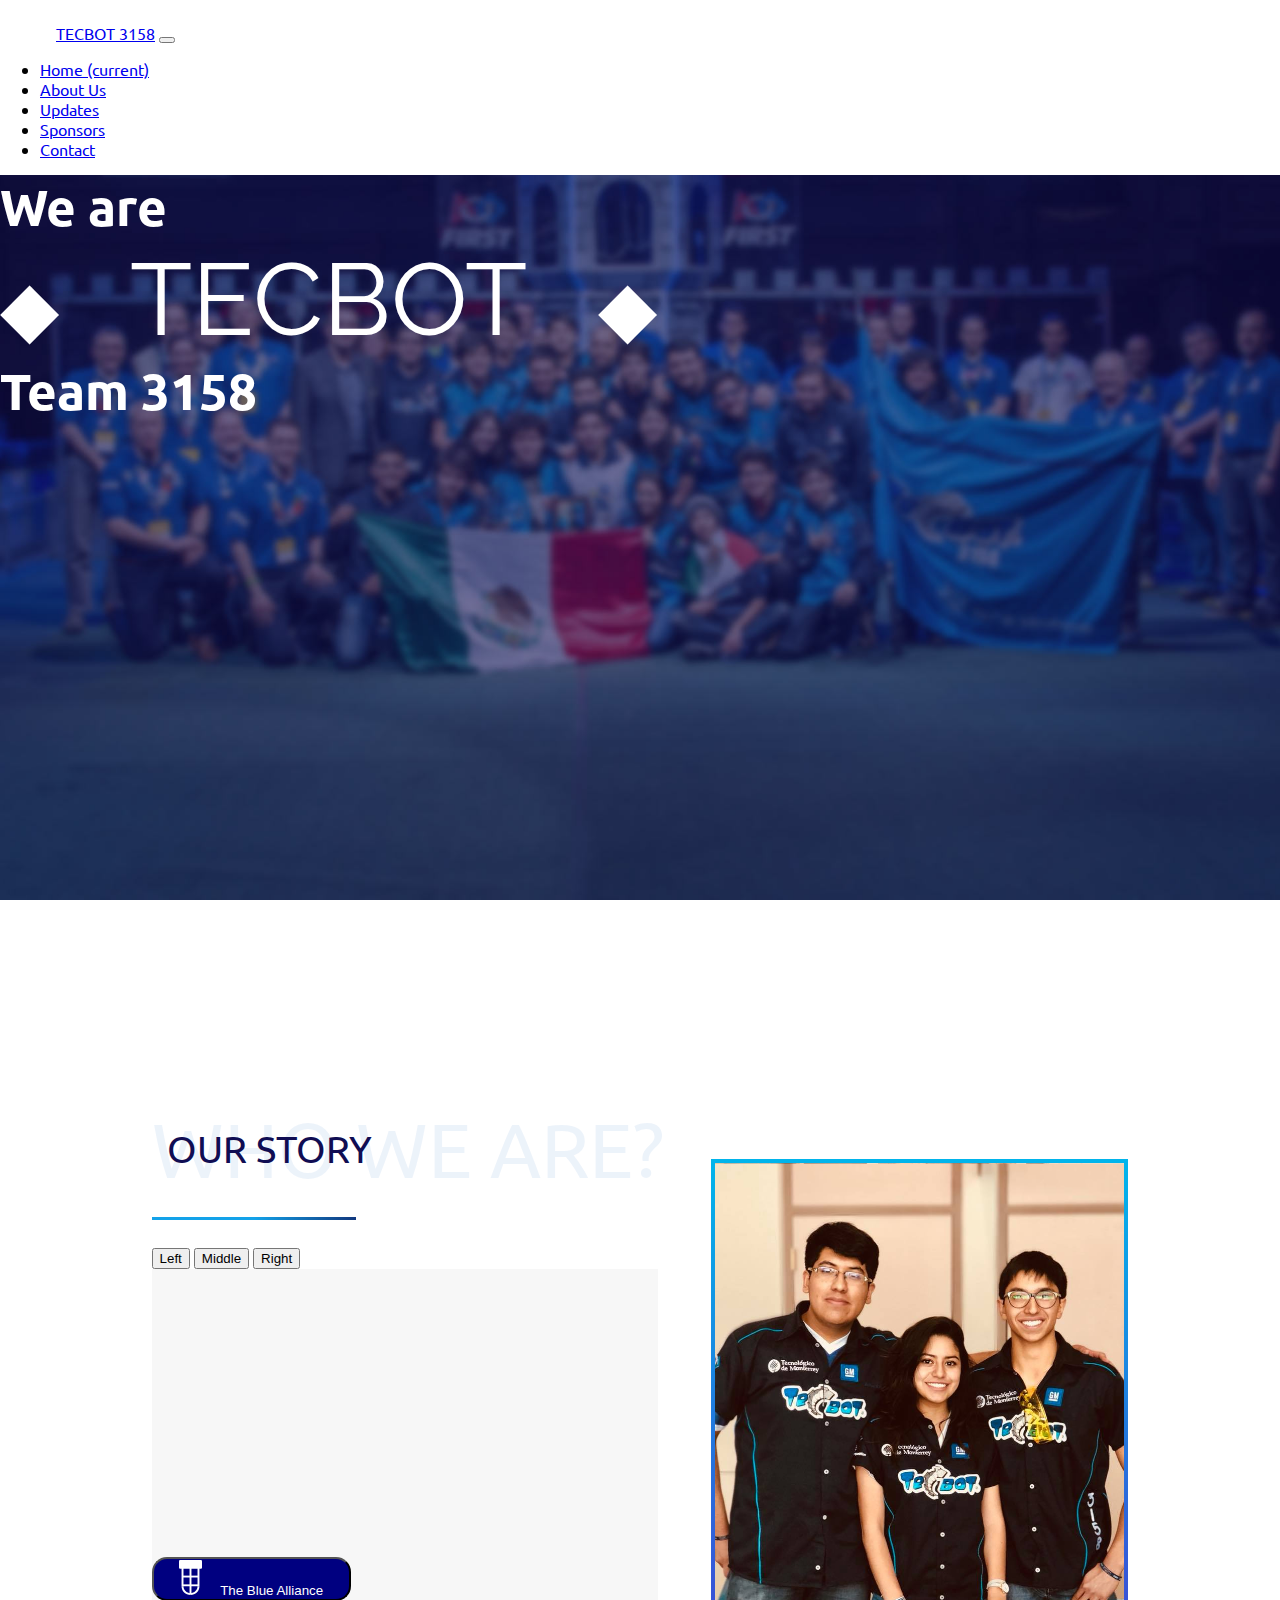
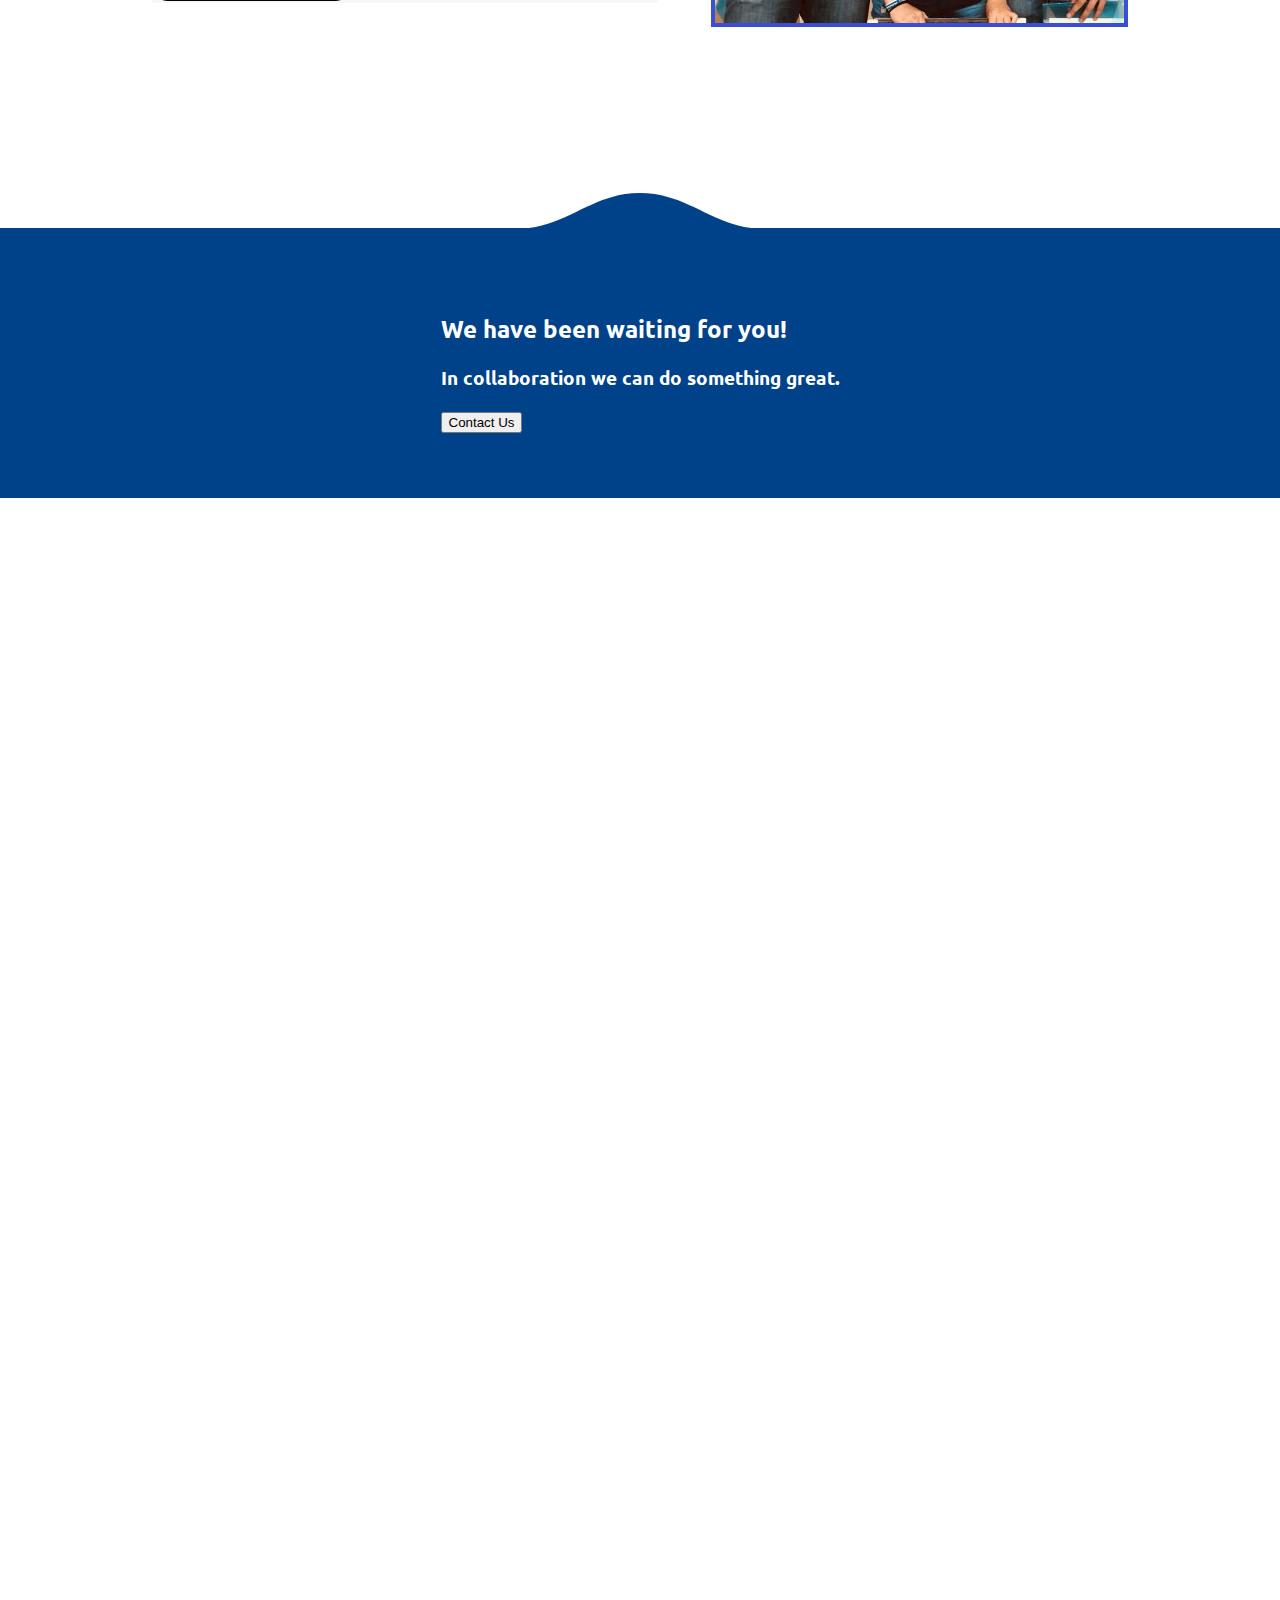
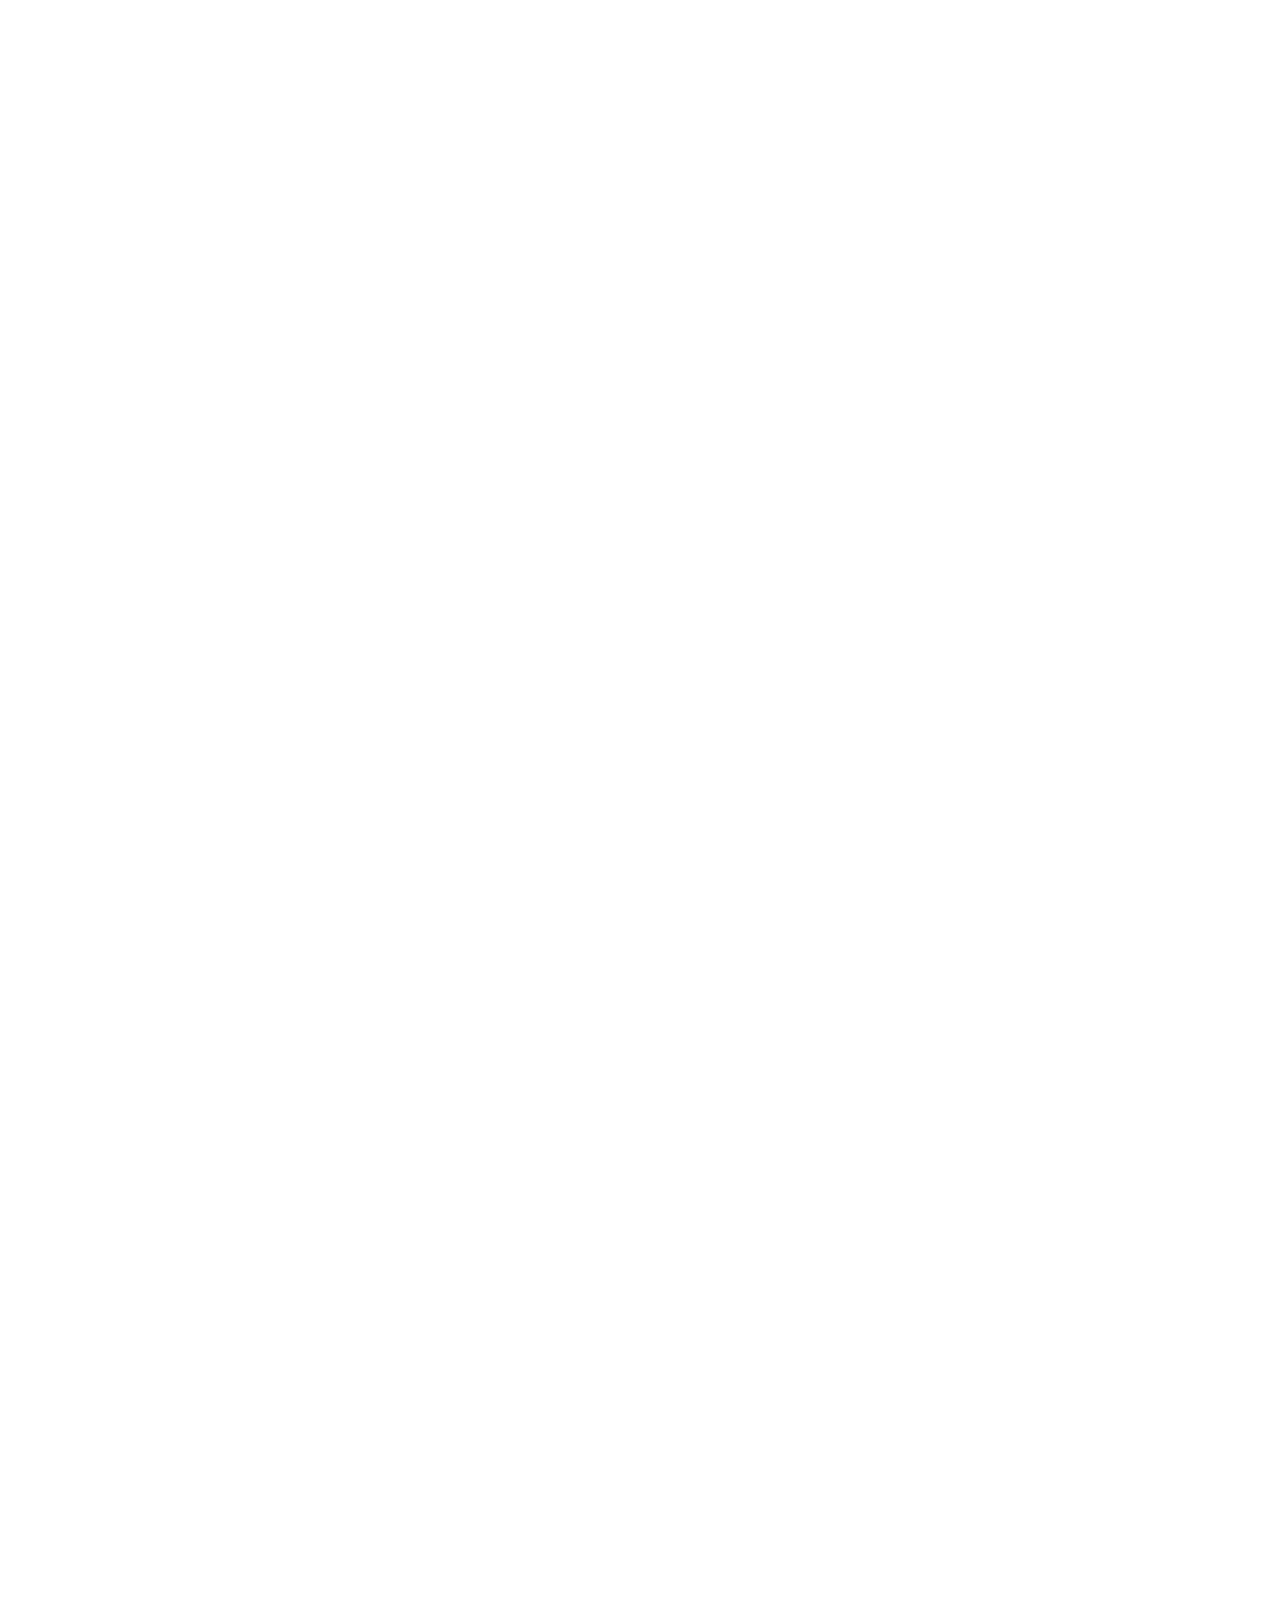
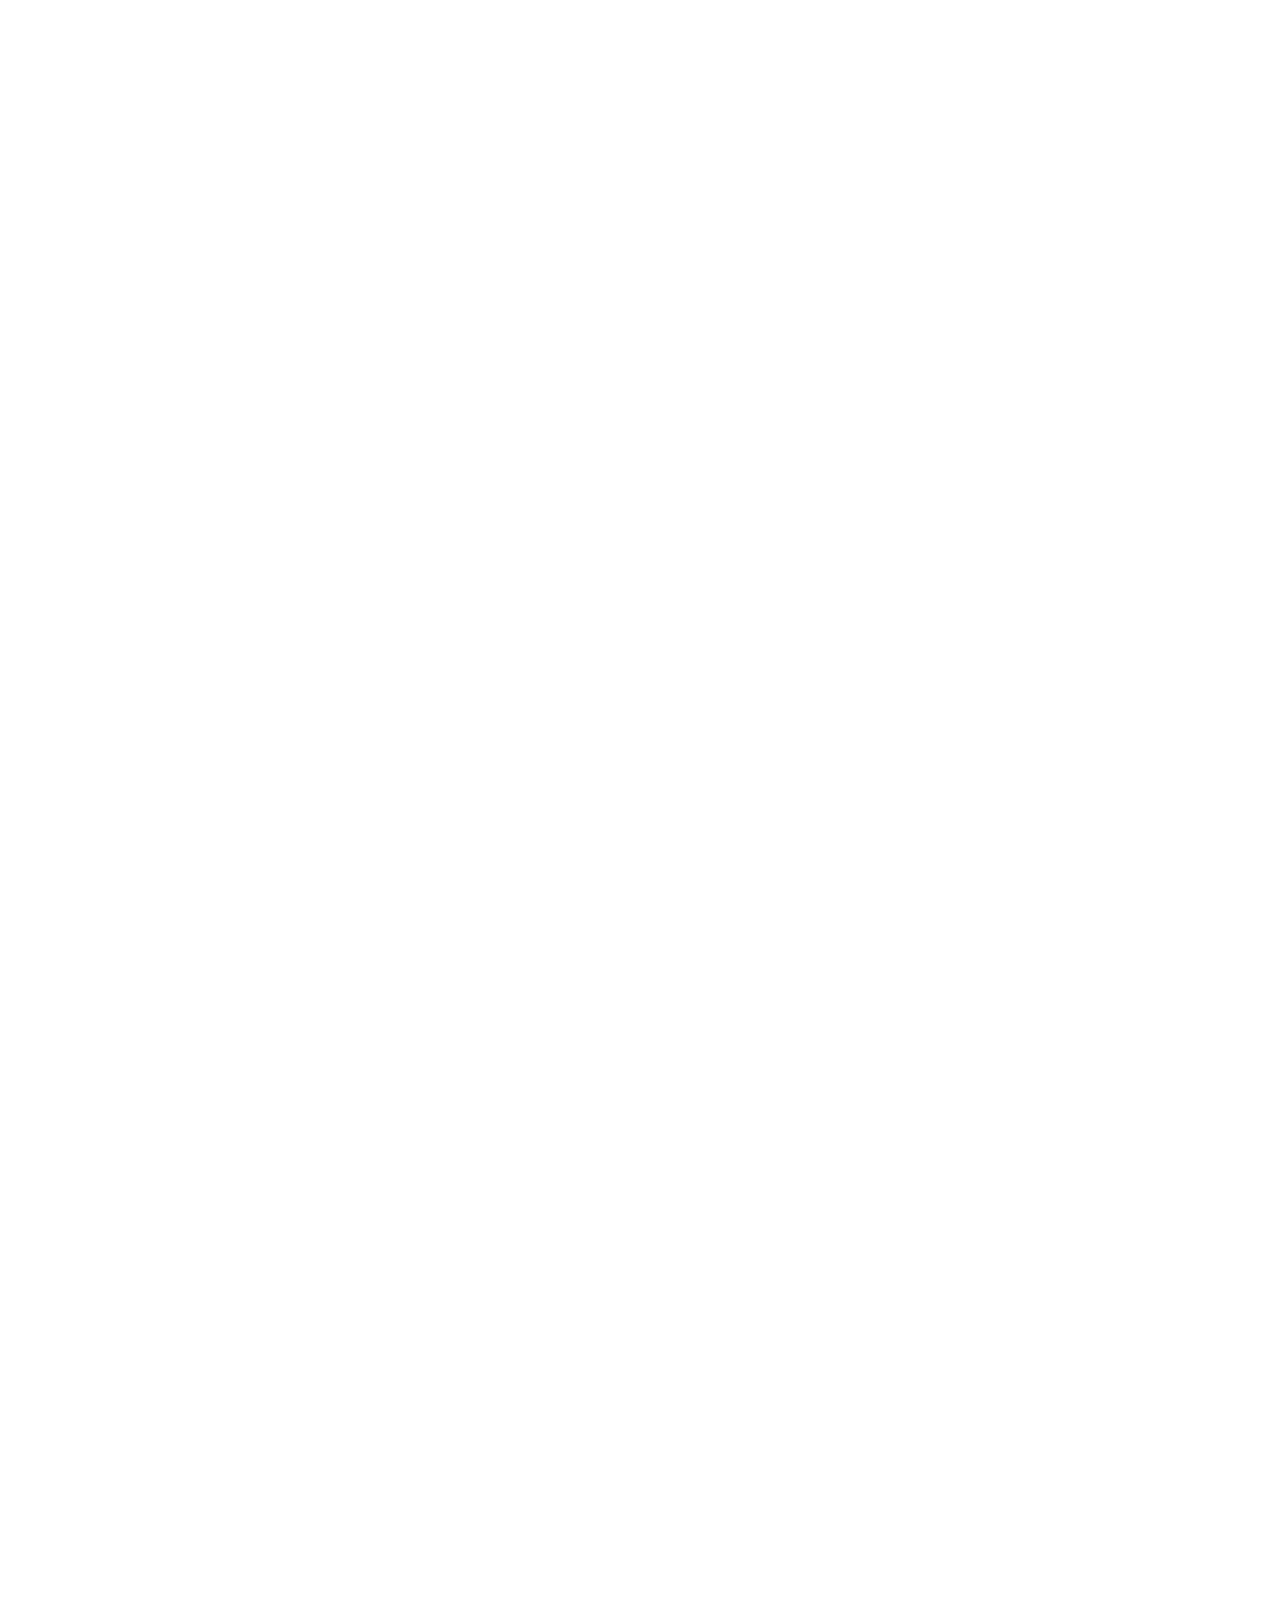
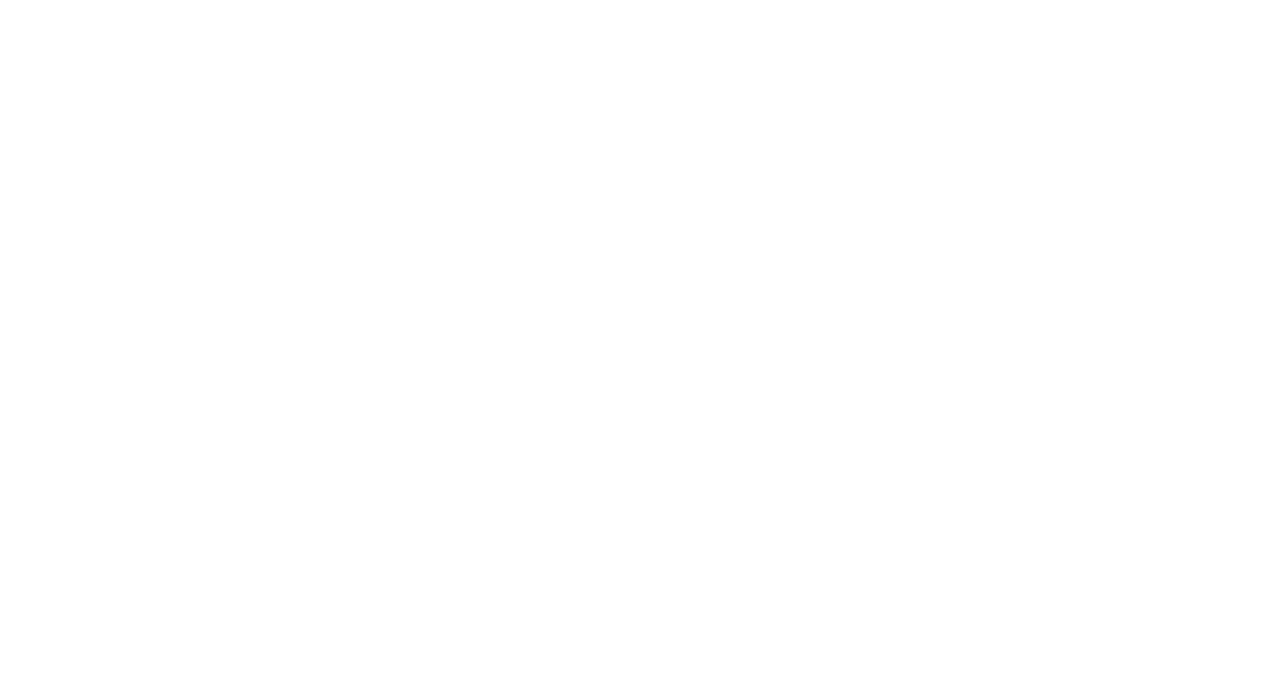
<file: index.html>
<!DOCTYPE html>
<html lang="en">
<head>
    <meta charset="UTF-8">
    <meta name="viewport" content="width=device-width, initial-scale=1.0">
    <meta http-equiv="X-UA-Compatible" content="ie=edge">
    <title>Team 3158 | TECBOT</title>
    <link rel="stylesheet" href="https://maxcdn.bootstrapcdn.com/bootstrap/4.0.0-beta.2/css/bootstrap.min.css" integrity="sha384-PsH8R72JQ3SOdhVi3uxftmaW6Vc51MKb0q5P2rRUpPvrszuE4W1povHYgTpBfshb" crossorigin="anonymous">
    <script src="https://code.jquery.com/jquery-3.2.1.slim.min.js" integrity="sha384-KJ3o2DKtIkvYIK3UENzmM7KCkRr/rE9/Qpg6aAZGJwFDMVNA/GpGFF93hXpG5KkN" crossorigin="anonymous"></script>
    <script src="https://cdnjs.cloudflare.com/ajax/libs/popper.js/1.12.3/umd/popper.min.js" integrity="sha384-vFJXuSJphROIrBnz7yo7oB41mKfc8JzQZiCq4NCceLEaO4IHwicKwpJf9c9IpFgh" crossorigin="anonymous"></script>
    <script src="https://maxcdn.bootstrapcdn.com/bootstrap/4.0.0-beta.2/js/bootstrap.min.js" integrity="sha384-alpBpkh1PFOepccYVYDB4do5UnbKysX5WZXm3XxPqe5iKTfUKjNkCk9SaVuEZflJ" crossorigin="anonymous"></script>
    <link href="https://fonts.googleapis.com/css?family=Raleway:800|Ubuntu|Ubuntu:700" rel="stylesheet"> 
    <link rel="stylesheet" href="css/style.css">
    <link rel="stylesheet" href="css/viewports.css">
    <script src="js/script.js"></script>
</head>
<body>
    <nav class="navbar fixed-top navbar-expand-lg navbar-dark bg-clear" id="navbar">
        <a class="navbar-brand" href="#"><img src="img/logo.svg" alt="TECBOT" id="teamLogo">TECBOT 3158</a>
        <button class="navbar-toggler" type="button" data-toggle="collapse" data-target="#collapseContent" aria-controls="#collapseContent" aria-expanded="false" aria-label="toggle navigation">
            <span class="navbar-toggler-icon"></span>
        </button>
        <div class="collapse navbar-collapse" id="collapseContent">
            <ul class="navbar-nav ml-auto">
                <li class="nav-item active mr-3">
                    <a href="#" class="nav-link">Home <span class="sr-only">(current)</span> </a>
                </li>
                <li class="nav-item mr-3">
                    <a href="#" class="nav-link">About Us</a>
                </li>
                <li class="nav-item mr-3">
                    <a href="#" class="nav-link">Updates</a>
                </li>
                <li class="nav-item mr-3">
                    <a href="#" class="nav-link">Sponsors</a>
                </li>
                <li class="nav-item mr-3">
                    <a href="#" class="nav-link">Contact</a>
                </li>
            </ul>
        </div>
    </nav>
    <div class="container-fluid d-flex align-items-center justify-content-center" id="lobby">
        <div class="container d-flex align-items-center justify-content-center flex-column " id="lobbyText">
            <div class="text-uppercase text-center lobby-subtitle">We are</div>
            <div class="text-uppercase text-center d-flex align-items-center" id="lobby-title">&#9670;&emsp;<span>TECBOT</span>&emsp;&#9670;</div>
            <div class="text-uppercase text-center lobby-subtitle">Team 3158</div>
        </div>
    </div>
    <div class="wave" id="firstWave">
        <svg x="0px" y="0px" width="1920px" height="45px" viewBox="0 0 1920 45" preserveAspectRatio="none">
          <path d="M1920,0c-82.8,0-108.8,44.4-192,44.4c-78.8,0-116.5-43.7-192-43.7 c-77.1,0-115.9,44.4-192,44.4c-78.2,0-114.6-44.4-192-44.4c-78.4,0-115.3,44.4-192,44.4C883.1,45,841,0.6,768,0.6 C691,0.6,652.8,45,576,45C502.4,45,461.9,0.6,385,0.6C306.5,0.6,267.9,45,191,45C115.1,45,78,0.6,0,0.6V45h1920V0z"></path>
        </svg>
    </div>
    <div id="teamStory">
        <div id="storyContainer">
            <div id="storyContent">
                <div id="storyTitle">
                    <div id="storyBack">Who we are?</div>
                    <div id="storyFront">Our Story</div>
                </div>
                <div id="storyDivider"></div>
                <div class="btn-group" role="group">
                    <button type="button" id="btn-1" class="btn btn-info">Left</button>
                    <button type="button" id="btn-2" class="btn btn-info">Middle</button>
                    <button type="button" id="btn-3" class="btn btn-info">Right</button>
                </div>
                <div id="storyText">
                    <textarea readonly name="storyInfo" id="taStory"></textarea>
                </div>
                <button type="button" class="btn btn-lg btn-blue active mt-5" id="tba-btn" onclick="location.href = 'https://www.thebluealliance.com/team/3158';"> 
                    <img id="tba-logo" src="img/tba_lamp.svg" alt="tba-logo" > 
                    The Blue Alliance
                </button>
            </div>
            <div id="storyImage"></div>
        </div>
    </div>
    <div class="blue-bump">
        <svg version="1.1" x="0px" y="0px" width="253px" height="35px" enable-background="new 0 0 253 38" xml:space="preserve">
            <path style="clip-path: url(#gel);" fill-rule="evenodd" clip-rule="evenodd" d="M252,36.001C199.397,36.001,176,0,125.815,0                                             C76,0,52.988,36.001,0,36.001C4.336,40.465,273.563,36.001,252,36.001z"></path>
        </svg>
    </div>
    <div id="contact">
        <div class="container">
            <div class="row txt-white mt-4">
                <h2 id="contact-txt-1">We have been waiting for you!</h2>
            </div>
            <div class="row mt-4 txt-white">
                <h3 id="contact-txt-2" class="font-ubuntu">In collaboration we can do something great.</h3>
            </div>
            <div class="row mt-2">
                <button type="button" class="btn btn-lg ml-auto btn-outline-light" id="btn-contact">Contact Us</button>
            </div>
        </div>
    </div>
    <div class="space"></div>
</body>
</html>
</file>
<file: css/style.css>
html,body{
    height: 100%;
    width: 100%;
    margin: 0;
    padding: 0;
    font-family: 'Ubuntu', sans-serif;
}
.bg-clear{
    transition: ease-in 0.5s;
    background-color: transparent;
}
.wave{
    fill: white;
    transform: translateY(-45px);
    overflow: hidden;
}
.space{
    position: relative;
    height: 5000px;
    width: 100%;
}

.center{
    float: none;
    margin: 0 auto;
}
#lobby{
    height: 90%;
    width: 100%;
    background-image: url('../img/teams2016.jpg');
    background-position: center;
    background-size: cover;
    background-attachment: fixed;
    color: white;
}
#teamLogo{
    height: 40px;
}
#lobbyText{
    height: 80%;
    position: fixed;
}
.lobby-subtitle{
    font-size: 4vw;
    font-weight: 800;
}
#lobby-title{
    font-size: 6vw;
    font-family: 'Raleway', sans-serif;
}
#lobby-title span{
    font-size: 8vw;
}
.txt-white{
    color: white;
}
.bg-inverse{
    transition: ease-in 0.5s;
    background-color: rgb(9, 35, 119);
}

/*** Story Section CSS ***/

#teamStory{
    position: relative;
    z-index: 2;
    background-color: white;
    height: 80%;
    width: 100%;
    display: flex;
    align-items: center;
    justify-content: center;
    padding-bottom: 40px;
}
#storyContainer{
    height: 80%;
    width: 80%;
    display: flex;
    flex-direction: row;
    align-items: center;
    justify-content: space-around;
}
#storyContent{
    height: 100%;
    width: 50%;
    display: flex;
    flex-direction: column;
    justify-content: flex-start;
    align-items: flex-start;
}
#storyTitle{
    height: 15%;
    width: 80%;
    display: flex;
    align-items: center;
}
#storyBack{
    position: absolute;
    z-index: 1;
    font-family: 'Ubuntu', sans-serif;
    text-transform: uppercase;
    font-size: 6vw;
    color: rgba(0, 89, 184, 0.075);
}
#storyFront{
    position: absolute;
    z-index: 2;
    font-family: 'Ubuntu', sans-serif;
    text-transform: uppercase;
    font-size: 3vw;
    margin-left: 15px;
    color: #100D53;
}
#storyDivider{
    height: 3px;
    width: 40%;
    float: left;
    margin-top: 5%;
    background: linear-gradient(to right, #13A2E9 50%, #100D53 120%);
    margin-bottom: 5%;
}

#storyText{
    height: 50%;
    width: 90%;
}
#taStory{
    border: none;
    background-color: rgba(211, 211, 211, 0.178);
    resize: none;
    width: 100%;
    height: 100%;
    color: transparent;
    text-shadow: 0 0 0 black;
    text-align: justify;
    cursor: default;
    padding: 5%;
    
}
#storyButton{
    height: 10%;
    width: 50%;
    background-color: navy;
    color: white;
    border-radius: 50px;
    margin-top: 5%;
    display: flex;
    align-items: center;
    justify-content: center;
}
#storyImage{
    height: 80%;
    width: 40%;
    background-image: url('../img/ourStory.jpg');
    background-position: center;
    background-size: cover;
    border-width: 4px;
    border-style: solid;
    border-image: linear-gradient(to bottom, #01b4eb 0%, #3a4ed5 100%);
    border-image-slice: 1;
}

.btn-blue{
    padding-left: 5%;
    padding-right: 5%;
    background-color:navy;
    color: white;
    border-radius: 15px; 
}

.btn-blue:hover{
    cursor: pointer;
}

#tba-btn a{
    text-decoration: none;
    color: white;
    font-family: 'Ubuntu', sans-serif;
}

#tba-logo{
    height: 35px;
    padding-right: 15px;
}

/* Contact Us Section*/

.blue-bump{
    width: 100%;
    display: flex;
    justify-content: center;
    fill: #00428A;
    position: relative;
}
#contact{
    position: relative;
    height: 30%;
    width: 100%;
    background-color: #00428A;
    display: flex;
    align-items: center;
    justify-content: center;
}
#contactContainer{
    height: 80%;
    width: 80%;
    border: 1px solid yellow;
    display: flex;
    flex-direction: column;
}
#contactTitle{
    height: 25%;
    width: 55%;
    background-color: white;
}
#contactSubtitle{
    margin-top: 5%;
    height: 40%;
    width: 45%;
    background-color: white;
}
#contactButton{
    margin-top: 5%;
    height: 15%;
    width: 35%;
    background-color: white;
    border-radius: 50px;
    transform: translateX(150%);
}
#btn-contact{
     
}
</file>
<file: css/viewports.css>
/* 
##Device = Tablets, Ipads (portrait)
##Screen = B/w 768px to 1024px
*/

@media (min-width: 768px) and (max-width: 1024px) {



}

/* 
##Device = Tablets, Ipads (landscape)
##Screen = B/w 768px to 1024px
*/

@media (min-width: 768px) and (max-width: 1024px) and (orientation: landscape) {
    

}

/* 
##Device = Low Resolution Tablets, Mobiles (Landscape)
##Screen = B/w 481px to 767px
*/

@media (min-width: 481px) and (max-width: 767px) {
    #teamStory{
        height: 140%;
    }

    #storyContent{
        width: 100%;
    }
    #storyFront{
        font-size: 7vw;
    }
    #storyImage{
        display: none;
    }
    #contact{
        height: 45%;
    }
    #contact-txt-1{
        font-size: 3vw
    }
    #contact-txt-2{
        font-size: 2vw
    }
}

/* 
##Device = Most of the Smartphones Mobiles (Portrait)
##Screen = B/w 320px to 479px
*/

@media  (max-width: 480px) {
    #storyContent{
        width: 100%;
    }
    #storyFront{
        font-size: 8vw;
    }
    #storyImage{
        display: none;
    }
}
</file>
